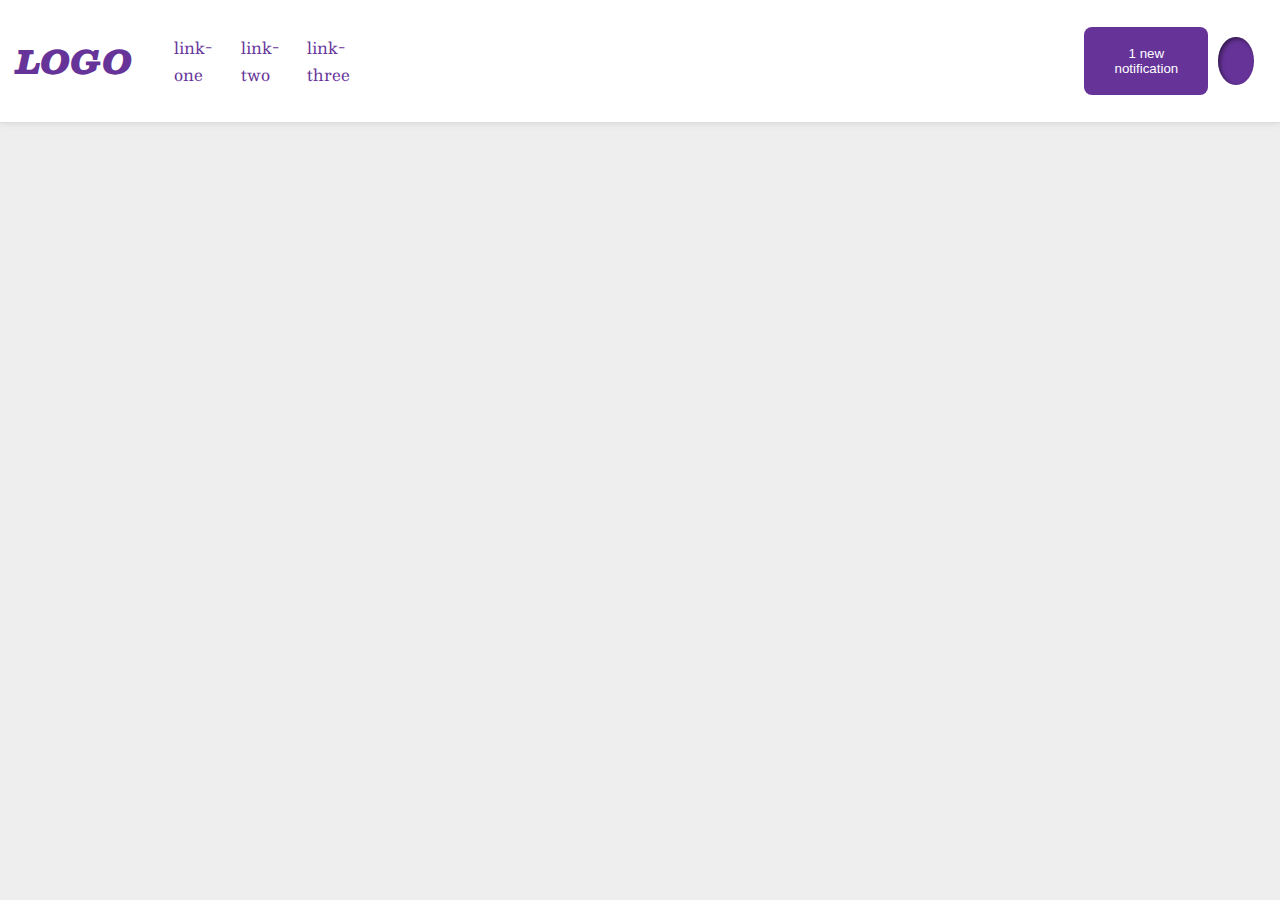
<file: flex/03-flex-header-2/index.html>
<!DOCTYPE html>
<html lang="en">
  <head>
    <meta charset="UTF-8">
    <meta http-equiv="X-UA-Compatible" content="IE=edge">
    <meta name="viewport" content="width=device-width, initial-scale=1.0">
    <title>Flex Header 2</title>
    <link rel="stylesheet" href="style.css">
  </head>
  <body>
    <div class="header">
      <div class="cosa-izquierda">
        <div class="logo">
          LOGO
        </div>
        <ul class="links">
          <li><a href="google.com">link-one</a></li>
          <li><a href="google.com">link-two</a></li>
          <li><a href="google.com">link-three</a></li>
        </ul>
      </div>
      <div class="medio"></div>
    <div class="cosa-derecha">
      <button class="notifications">
        1 new notification
      </button>
      <div class="profile-image"></div>
    </div>
    </div>
  </body>
</html>
</file>
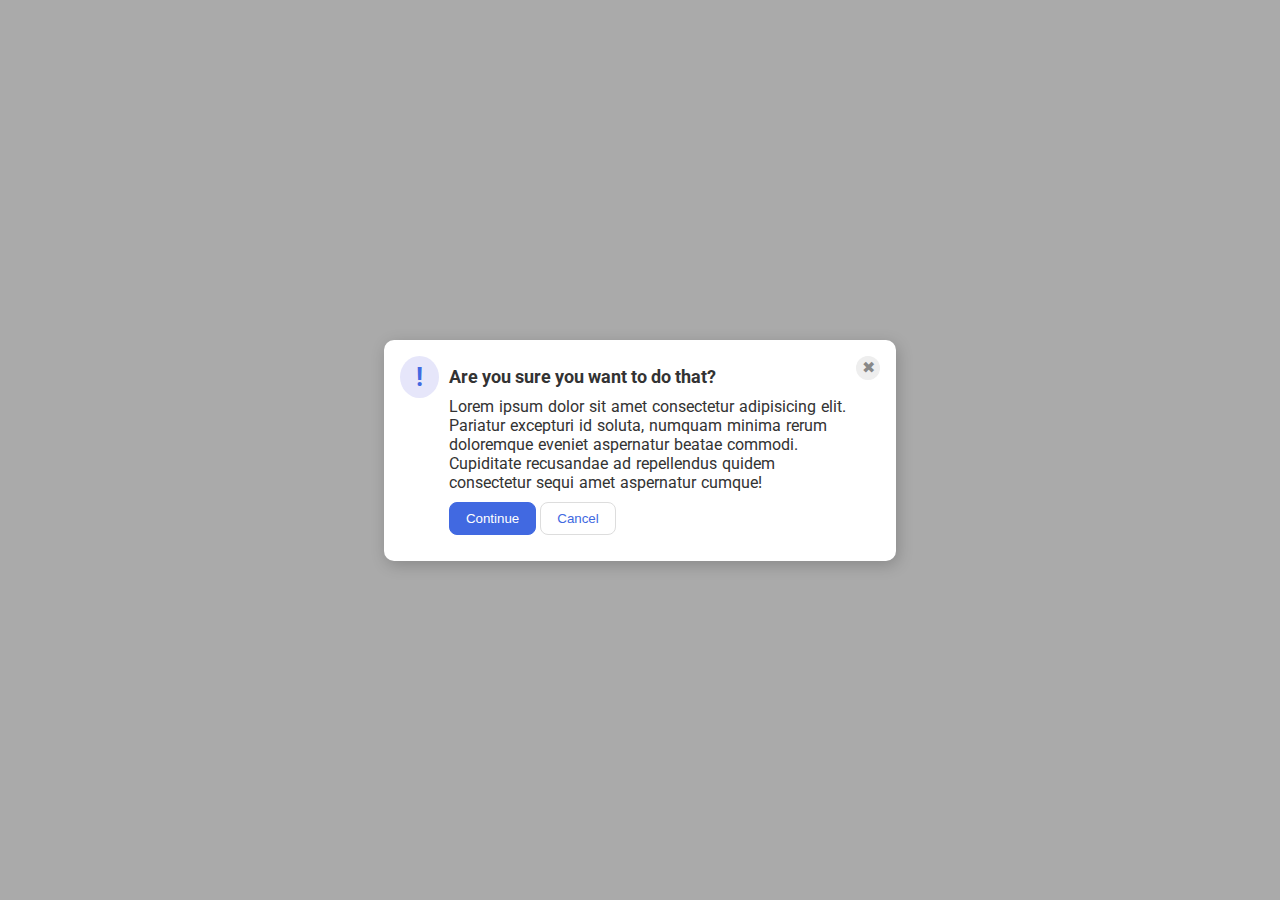
<file: flex/05-flex-modal/index.html>
<!DOCTYPE html>
<html lang="en">
  <head>
    <meta charset="UTF-8">
    <meta http-equiv="X-UA-Compatible" content="IE=edge">
    <meta name="viewport" content="width=device-width, initial-scale=1.0">
    <link rel="stylesheet" href="style.css">
    <title>Modal</title>
  </head>
  <body>
    <div class="modal">
      <div class="icon">!</div>
      <div class="medio">
        <div class="header">Are you sure you want to do that?</div>
        <div class="text">Lorem ipsum dolor sit amet consectetur adipisicing elit. Pariatur excepturi id soluta, numquam minima rerum doloremque eveniet aspernatur beatae commodi. Cupiditate recusandae ad repellendus quidem consectetur sequi amet aspernatur cumque!</div>
        <div class="botones">
          <button class="continue">Continue</button>
          <button class="cancel">Cancel</button>
        </div>
      </div>
      <button class="close-button">✖</button>
    </div>
  </body>
</html>
</file>
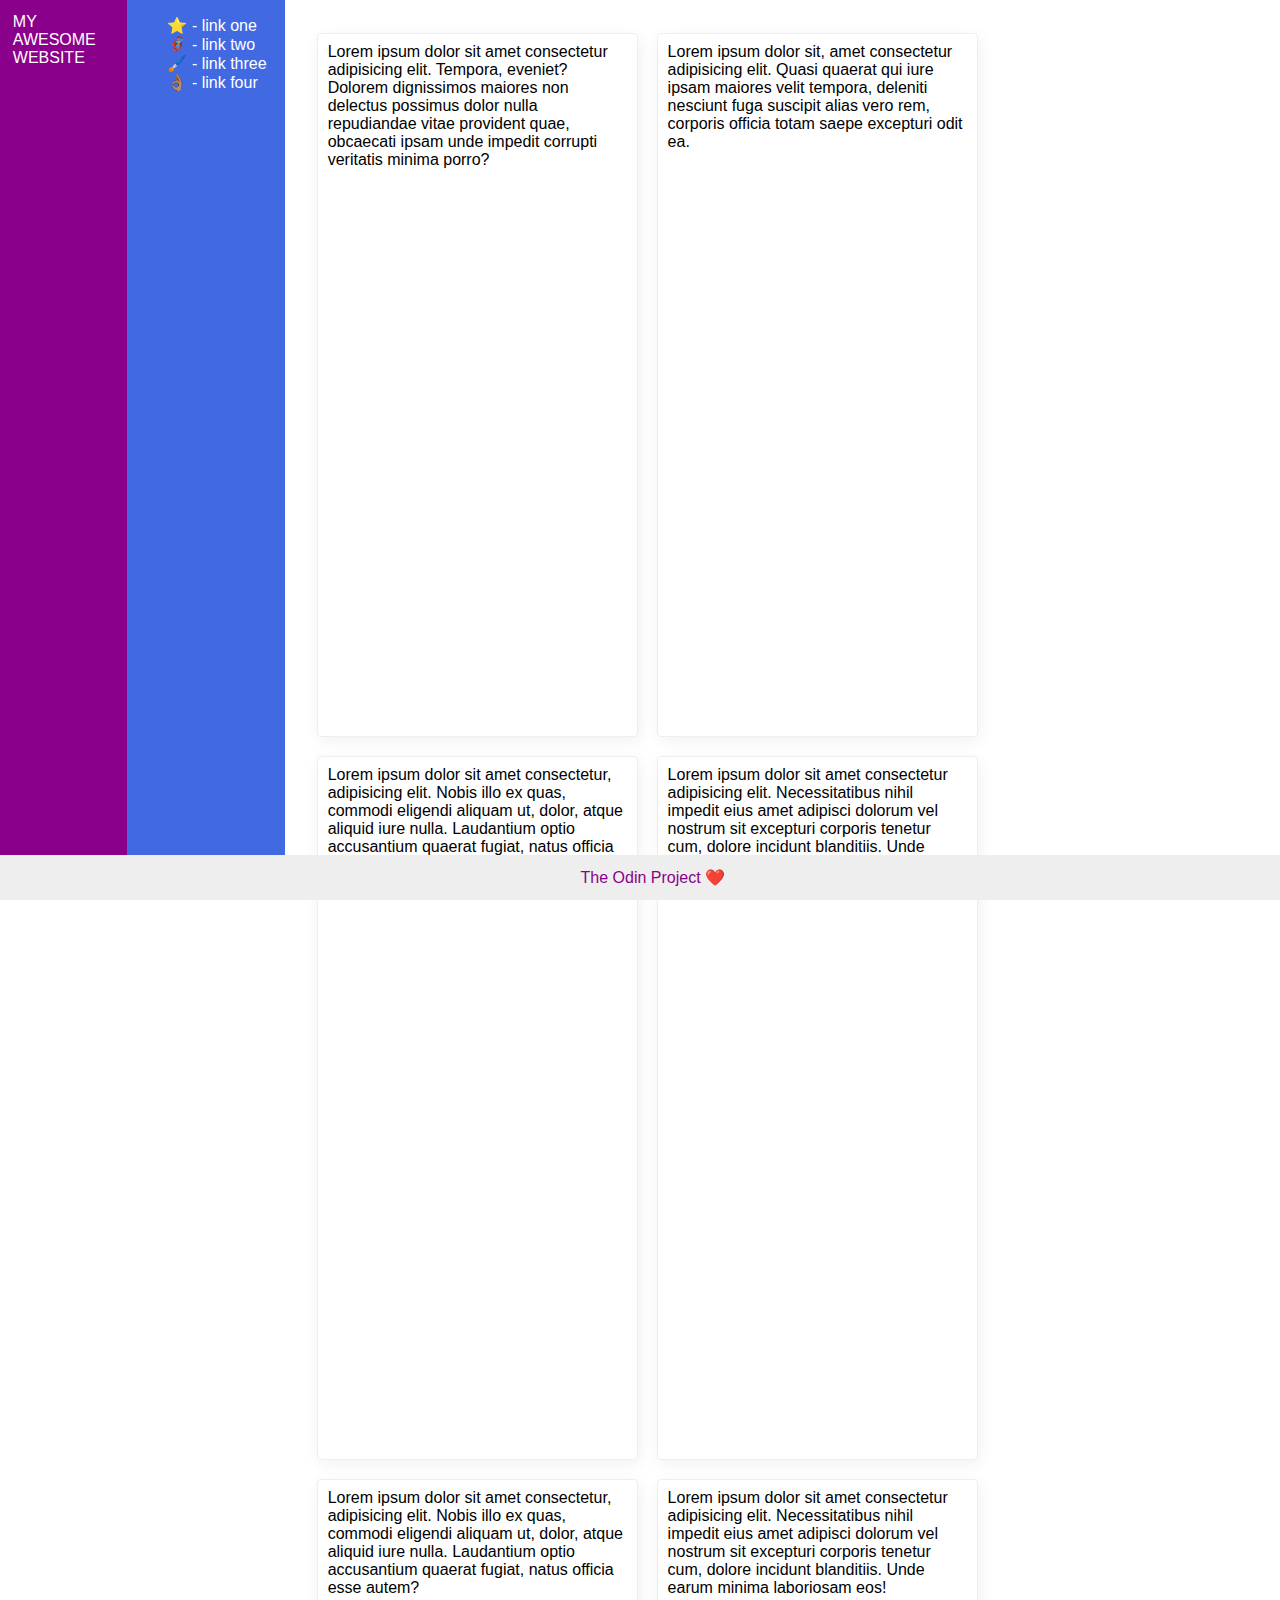
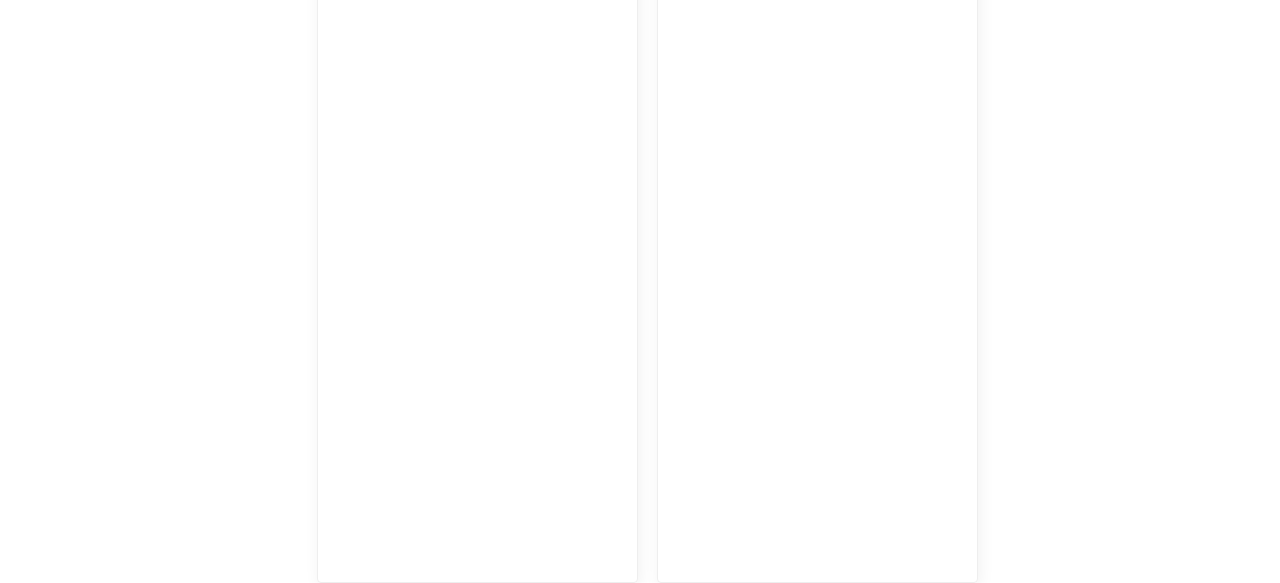
<file: flex/07-flex-layout-2/index.html>
<!DOCTYPE html>
<html lang="en">
  <head>
    <meta charset="UTF-8">
    <meta http-equiv="X-UA-Compatible" content="IE=edge">
    <meta name="viewport" content="width=device-width, initial-scale=1.0">
    <title>The Holy Grail</title>
    <link rel="stylesheet" href="style.css">
  </head>
  <body>
    <div class="header">
      MY AWESOME WEBSITE
    </div>
    
    <div class="contenido">
      <div class="sidebar">
        <ul>
          <li><a href="#">⭐ - link one</a></li>
          <li><a href="#">🦸🏽‍♂️ - link two</a></li>
          <li><a href="#">🖌️ - link three</a></li>
          <li><a href="#">👌🏽 - link four</a></li>
        </ul>
      </div>
      <div class="cajas">
        <div class="card">Lorem ipsum dolor sit amet consectetur adipisicing elit. Tempora, eveniet? Dolorem dignissimos maiores non delectus possimus dolor nulla repudiandae vitae provident quae, obcaecati ipsam unde impedit corrupti veritatis minima porro?</div>
        <div class="card">Lorem ipsum dolor sit, amet consectetur adipisicing elit. Quasi quaerat qui iure ipsam maiores velit tempora, deleniti nesciunt fuga suscipit alias vero rem, corporis officia totam saepe excepturi odit ea.</div>
        <div class="card">Lorem ipsum dolor sit amet consectetur, adipisicing elit. Nobis illo ex quas, commodi eligendi aliquam ut, dolor, atque aliquid iure nulla. Laudantium optio accusantium quaerat fugiat, natus officia esse autem?</div>
        <div class="card">Lorem ipsum dolor sit amet consectetur adipisicing elit. Necessitatibus nihil impedit eius amet adipisci dolorum vel nostrum sit excepturi corporis tenetur cum, dolore incidunt blanditiis. Unde earum minima laboriosam eos!</div>
        <div class="card">Lorem ipsum dolor sit amet consectetur, adipisicing elit. Nobis illo ex quas, commodi eligendi aliquam ut, dolor, atque aliquid iure nulla. Laudantium optio accusantium quaerat fugiat, natus officia esse autem?</div>
        <div class="card">Lorem ipsum dolor sit amet consectetur adipisicing elit. Necessitatibus nihil impedit eius amet adipisci dolorum vel nostrum sit excepturi corporis tenetur cum, dolore incidunt blanditiis. Unde earum minima laboriosam eos!</div>
      </div>
    </div>
    <div class="footer">
      The Odin Project ❤️
    </div>
  </body>
</html>
</file>
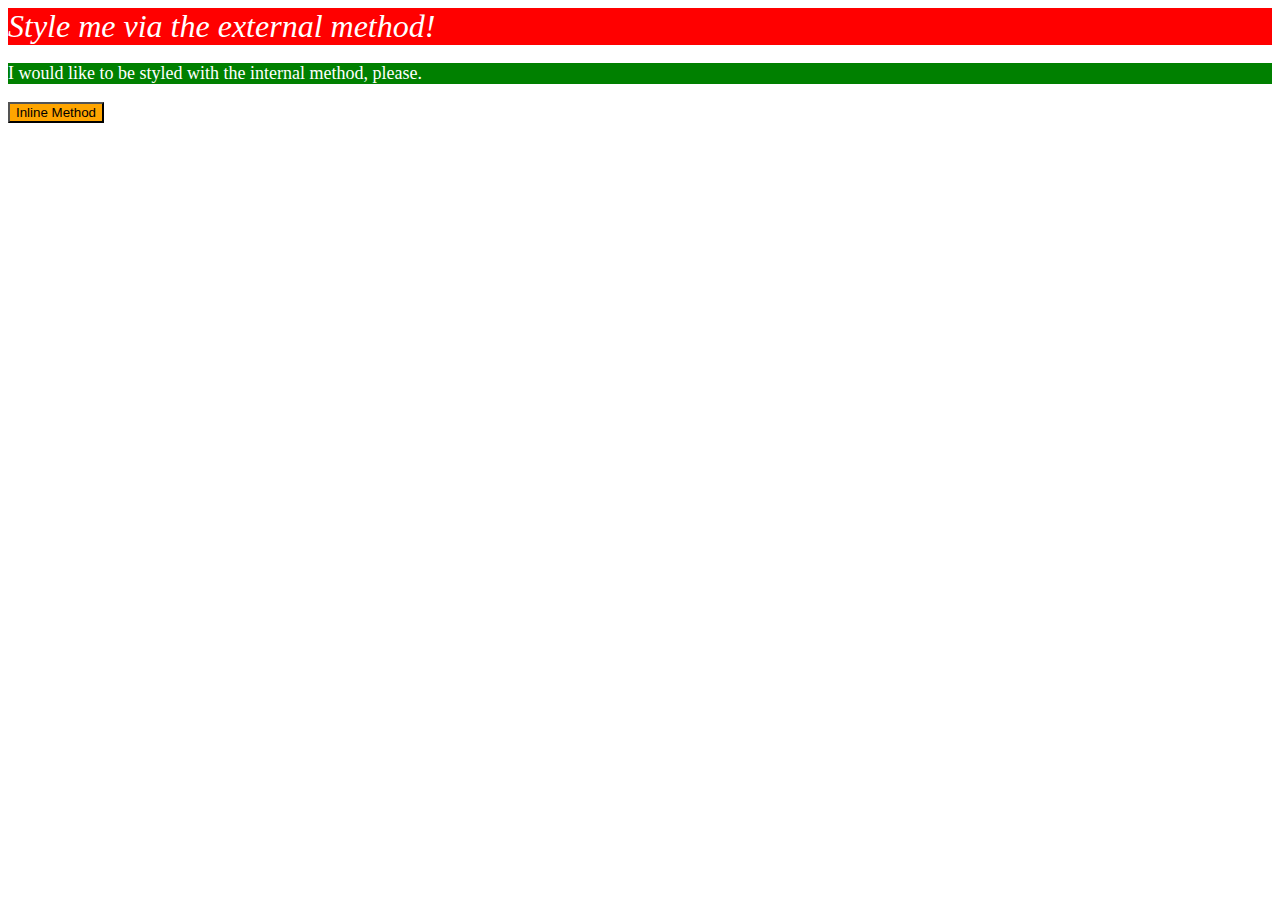
<file: foundations/01-css-methods/index.html>
<!DOCTYPE html>
<html lang="en">

  <head>
    <meta charset="UTF-8">
    <meta http-equiv="X-UA-Compatible" content="IE=edge">
    <meta name="viewport" content="width=device-width, initial-scale=1.0">
    <link rel="stylesheet" href="Estilacho.css" />
    <title>Methods for Adding CSS</title>
    <style>
      p {
        background-color: green;
        color: white;
        font-size: 18px;
      }
    </style>
  </head>

  <body>
    <div>Style me via the external method!</div>
    <p>I would like to be styled with the internal method, please.</p>
    <button style="background-color: orange; font-size: 18;">Inline Method</button>
  </body>
</html>
</file>
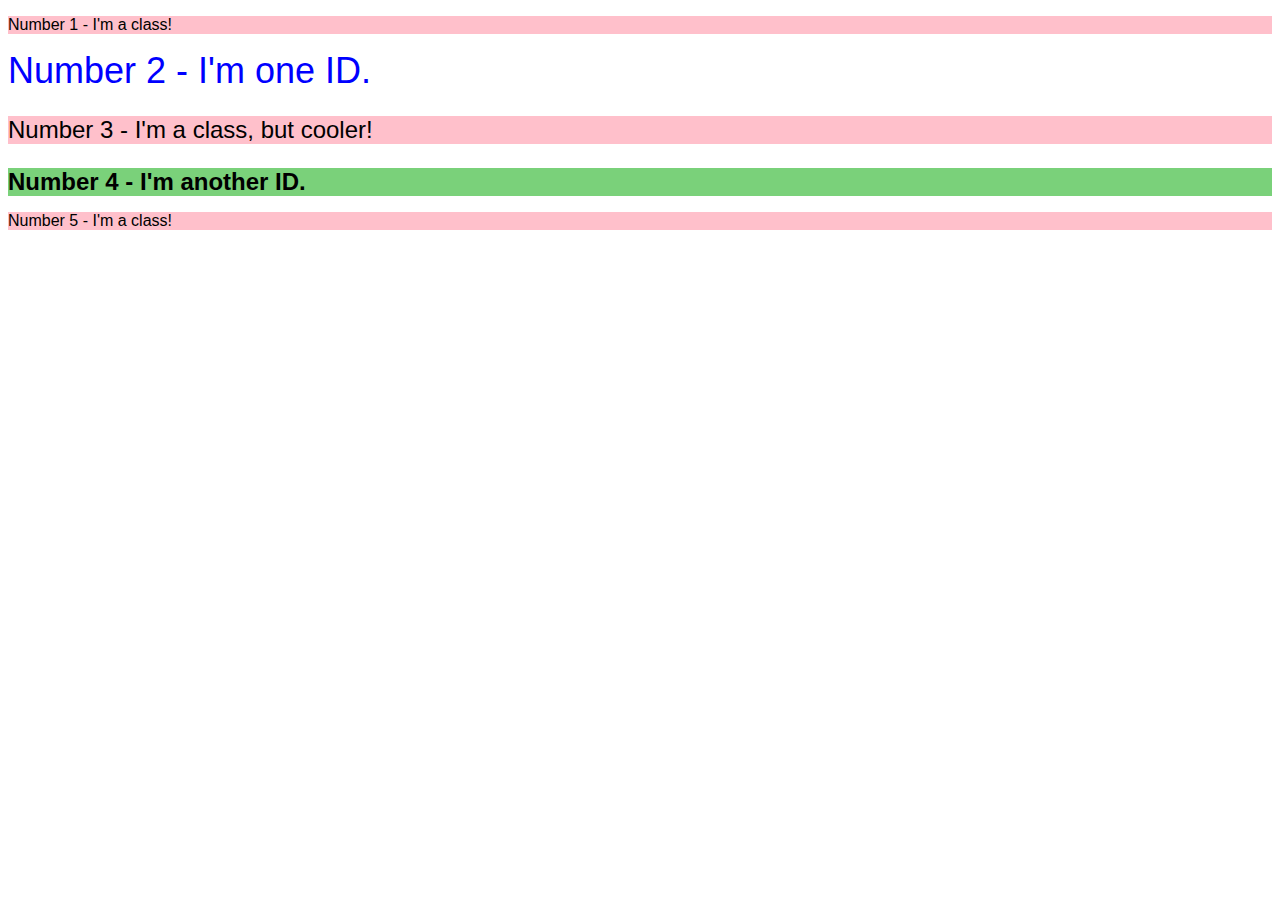
<file: foundations/02-class-id-selectors/index.html>
<!DOCTYPE html>
<html lang="en">
  <head>
    <meta charset="UTF-8">
    <meta http-equiv="X-UA-Compatible" content="IE=edge">
    <meta name="viewport" content="width=device-width, initial-scale=1.0">
    <title>Class and ID Selectors</title>
    <link rel="stylesheet" href="style.css">
  </head>
  <body>
    <p>Number 1 - I'm a class!</p>
    <div id="segundo_elemento">Number 2 - I'm one ID.</div>
    <p id="tercer_elemento">Number 3 - I'm a class, but cooler!</p>
    <div id="cuarto_elemento">Number 4 - I'm another ID.</div>
    <p>Number 5 - I'm a class!</p>
  </body>
</html>
</file>
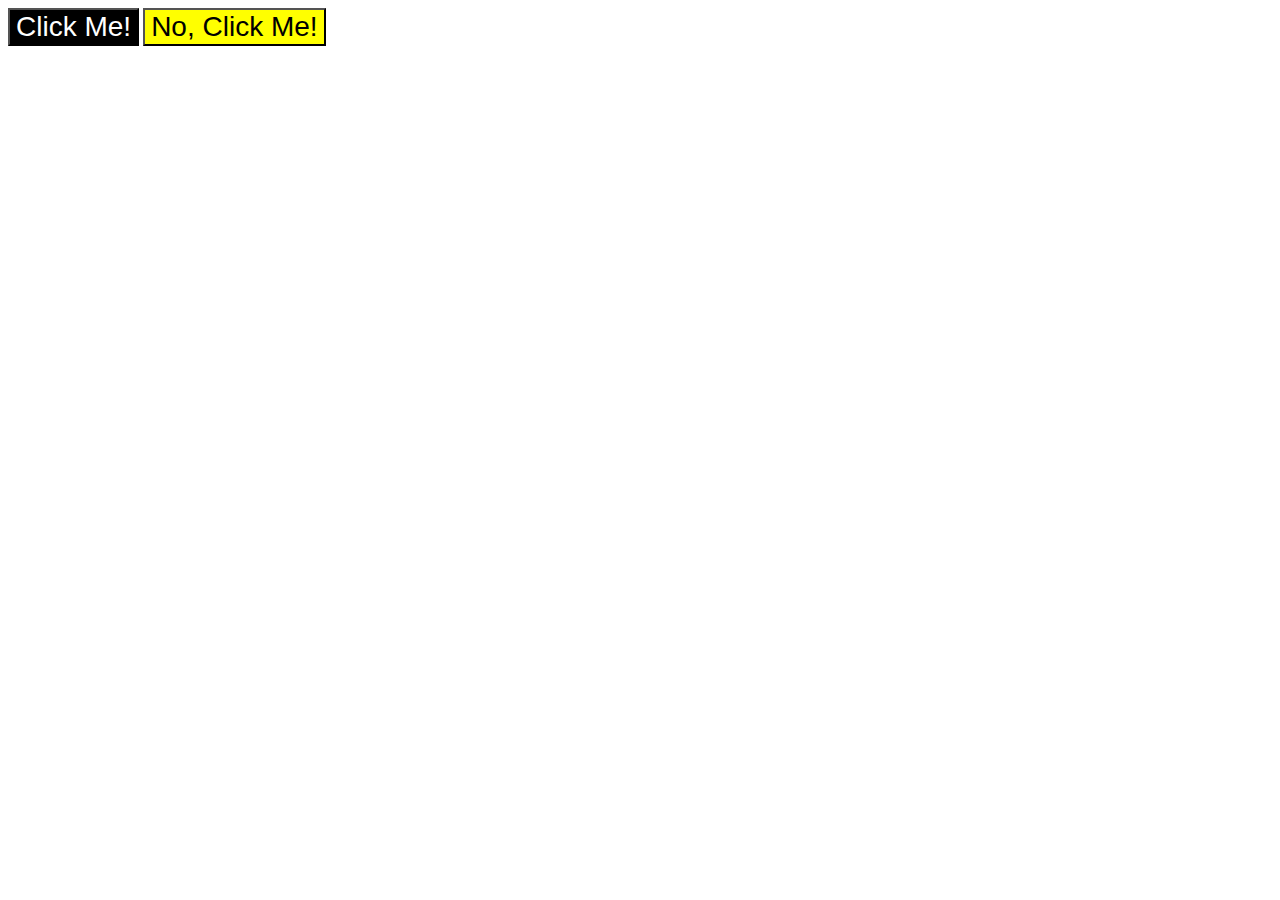
<file: foundations/03-grouping-selectors/index.html>
<!DOCTYPE html>
<html lang="en">
  <head>
    <meta charset="UTF-8">
    <meta http-equiv="X-UA-Compatible" content="IE=edge">
    <meta name="viewport" content="width=device-width, initial-scale=1.0">
    <title>Grouping Selectors</title>
    <link rel="stylesheet" href="style.css">
  </head>
  <body>
    <button class="primer">Click Me!</button>
    <button class="segundo">No, Click Me!</button>
  </body>
</html>
</file>
<file: flex/03-flex-header-2/style.css>
/* this is some magical font-importing.  
you'll learn about it later. */
@import url('https://fonts.googleapis.com/css2?family=Besley:ital,wght@0,400;1,900&display=swap');

body {
  margin: 0;
  background: #eee;
  font-family: Besley, serif;
}

.header {
  background: white;
  border-bottom: 1px solid #ddd;
  box-shadow: 0 0 8px rgba(0,0,0,.1);
  display: flex;
  align-items: center;
  padding: 1em;
}

.profile-image {
  background: rebeccapurple;
  box-shadow: inset 2px 2px 4px rgba(0,0,0,.5);
  border-radius: 50%;
  width: 48px;
  height: 48px;
  margin: 10px;
}

.logo {
  color: rebeccapurple;
  font-size: 32px;
  font-weight: 900;
  font-style: italic;
}

button {
  border: none;
  border-radius: 8px;
  background: rebeccapurple;
  color: white;
  padding: 8px 24px;
}

a {
  /* this removes the line under our links */
  text-decoration: none;
  color: rebeccapurple;
}

ul {
  list-style-type: none;
  display: flex;
  flex: 3;
}

li {
  display: flex;
  margin: 2px;
  flex: 2;
}

.cosa-izquierda {
  display: flex;
  flex: 2;
  align-items: center;
}

.medio {
  display: flex;
  flex: 4;
}

.cosa-derecha {
  display: flex;
  flex: 1;
}
</file>
<file: flex/05-flex-modal/style.css>
@import url('https://fonts.googleapis.com/css2?family=Roboto:wght@400;700&display=swap');

html, body {
  height: 100%;
}

body {
  font-family: Roboto, sans-serif;
  margin: 0;
  background: #aaa;
  color: #333;
  /* I'll give you this one for free lol */
  display: flex;
  align-items: center;
  justify-content: center;
}

.modal {
  background: white;
  width: 480px;
  border-radius: 10px;
  box-shadow: 2px 4px 16px rgba(0,0,0,.2);
  padding: 1em;
  display: flex;
}

.icon {
  color: royalblue;
  font-size: 26px;
  font-weight: 700;
  background: lavender;
  width: 42px;
  height: 42px;
  border-radius: 50%;
  display: flex;
  align-items: center;
  justify-content: center;
  flex-basis: 35%;
}

.close-button {
  background: #eee;
  border-radius: 50%;
  color: #888;
  font-weight: 400;
  font-size: 16px;
  height: 24px;
  width: 24px;
  display: flex;
  align-items: center;
  justify-content: center;
  border: 1px solid #eee;
  padding: 0;
  flex-basis: 20%;
}

button {
  cursor: pointer;
  padding: 8px 16px;
  border-radius: 8px;
}

button.continue {
  background: royalblue;
  border: 1px solid royalblue;
  color: white;
}

button.cancel {
  background: white;
  border: 1px solid #ddd;
  color: royalblue;
}

.medio {
  display: block;
}

.header {
  font-weight: bold;
  font-size: large;
  margin: 10px;
}

.text {
  word-spacing: 1px;
  margin: 10px;
}

.botones {
  margin: 10px;
}
</file>
<file: flex/07-flex-layout-2/style.css>
body {
  font-family: -apple-system, BlinkMacSystemFont, 'Segoe UI', Roboto, Oxygen, Ubuntu, Cantarell, 'Open Sans', 'Helvetica Neue', sans-serif;
  margin: 0;
  min-height: 100vh;
  display: flex;
  flex: 1;
}

.header {
  /*height: 72px;*/
  background: darkmagenta;
  color: white;
  padding: 1%;
}

.footer {
  /*height: 72px;*/
  background: #eee;
  color: darkmagenta;
  display: flex;
  justify-content: center;
  padding: 1%;
  bottom: 0;
  width: 100%;
  position: fixed;
}

.sidebar {
  width: 300px;
  background: royalblue;
  box-sizing: border-box;
  display: flex;
}

.card {
  border: 1px solid #eee;
  box-shadow: 2px 4px 16px rgba(0,0,0,.06);
  border-radius: 4px;
  width: 300px;
  height: 80%;
  margin: 1%;
  padding: 1%;
}

.contenido {
  display: flex;
}

.cajas {
  display: flex;
  flex-wrap: wrap;
  margin: 2%;
}

a {
  text-decoration: none;
  color: white;
}

li {
  list-style: none;
}
</file>
<file: foundations/01-css-methods/Estilacho.css>
div {
    background-color: red;
    color: white;
    font-size: 32px;
    align-items: center;
    font-style: oblique;
}
</file>
<file: foundations/02-class-id-selectors/style.css>
body {
    font-family: Verdana, Tahoma, sans-serif;
}

p {
    background-color: pink;
}

#segundo_elemento {
    color: blue;
    font-size: 36px;
}

#tercer_elemento {
    font-size: 24px;
}

#cuarto_elemento {
    background-color: rgb(122, 209, 122);
    font-size: 24px;
    font-weight: bold;
}
</file>
<file: foundations/03-grouping-selectors/style.css>
.primer, 
.segundo {
    font-size: 28px;
    font-family: Helvetica, "Times New Roman", sans-serif;
}

.primer {
    background-color: black;
    color: white;
}

.segundo {
    background-color: yellow;
}
</file>
